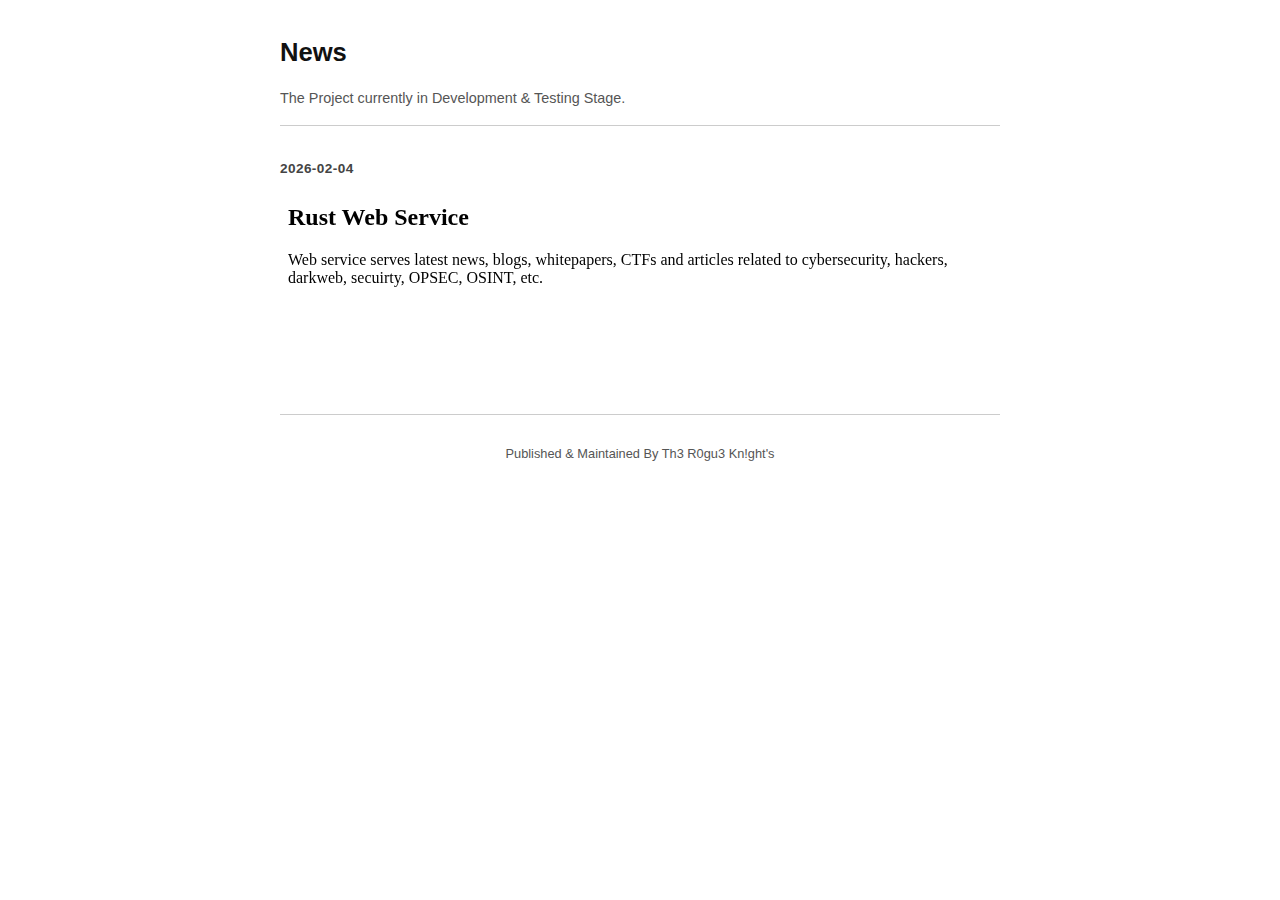
<file: static/index.html>
<!DOCTYPE html>
<html lang="en">
<head>
  <meta charset="UTF-8">
  <title>News</title>

  <link rel="stylesheet" href="style.css">

</head>

<body>

  <header>
    <h1>News</h1>
    <p class="subtitle">
      The Project currently in Development & Testing Stage.
    </p>
  </header>

  <main>

    <article>
      <time datetime="2026-02-04">2026-02-04</time>
      <iframe
        src="entries/2026-02-04.html"
        sandbox
        loading="lazy">
      </iframe>
    </article>
    
  </main>

  <footer>
    <p align=center>
       Published & Maintained By Th3 R0gu3 Kn!ght's
    </p>
  </footer>

</body>
</html>
</file>
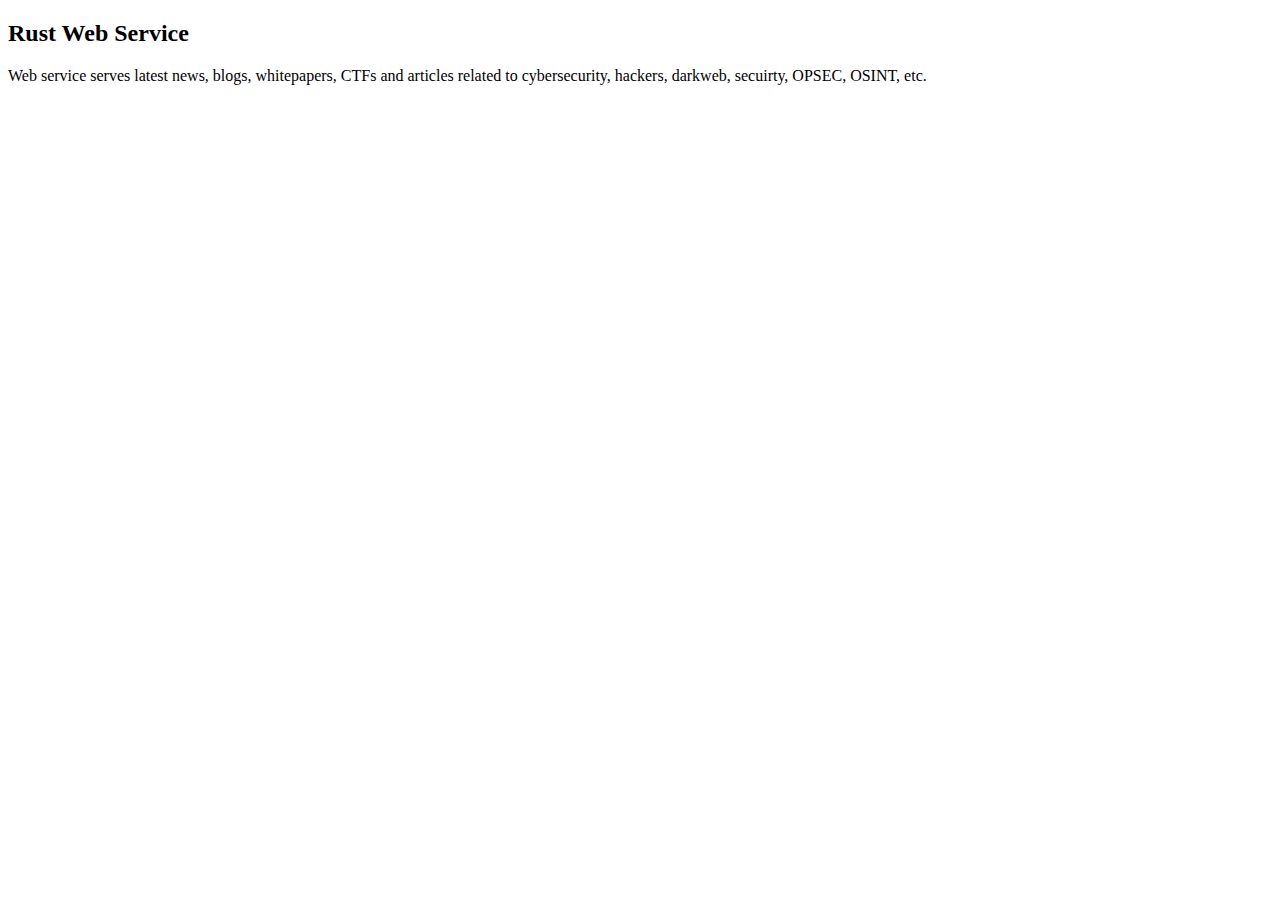
<file: static/entries/2026-02-04.html>
<!DOCTYPE html>
<html lang="en">
<h2>Rust Web Service</h2>
<p>
Web service serves latest news, blogs, whitepapers, CTFs and articles related to cybersecurity, hackers, darkweb, secuirty, OPSEC, OSINT, etc.
</p>
</file>
<file: static/style.css>
/* ===== Base layout ===== */
body {
  max-width: 720px;
  margin: 2rem auto;
  padding: 0 1rem;
  font-family: sans-serif;
  line-height: 1.6;
  color: #111;
  background-color: #fff;
}

header {
  border-bottom: 1px solid #ccc;
  margin-bottom: 2rem;
}

h1 {
  font-size: 1.6rem;
  margin-bottom: 0.2rem;
}

.subtitle {
  font-size: 0.9rem;
  color: #555;
}

/* ===== Bulletin entries ===== */
article {
  margin-bottom: 2.5rem;
}

article time {
  display: block;
  font-size: 0.85rem;
  color: #444;
  margin-bottom: 0.3rem;
}

iframe {
  width: 100%;
  border: none;
}
/* ==== Article ==== */
article {
  margin-bottom: 3rem;
  padding-bottom: 1.5rem;
  border-bottom: 1px dashed #ccc;
}

article:last-child {
  border-bottom: none;
}

article time {
  font-weight: bold;
  letter-spacing: 0.03em;
}

iframe {
  min-height: 4rem;
}

/* ===== Footer ===== */
footer {
  margin-top: 3rem;
  padding-top: 1rem;
  border-top: 1px solid #ccc;
  font-size: 0.8rem;
  color: #555;
}
</file>
